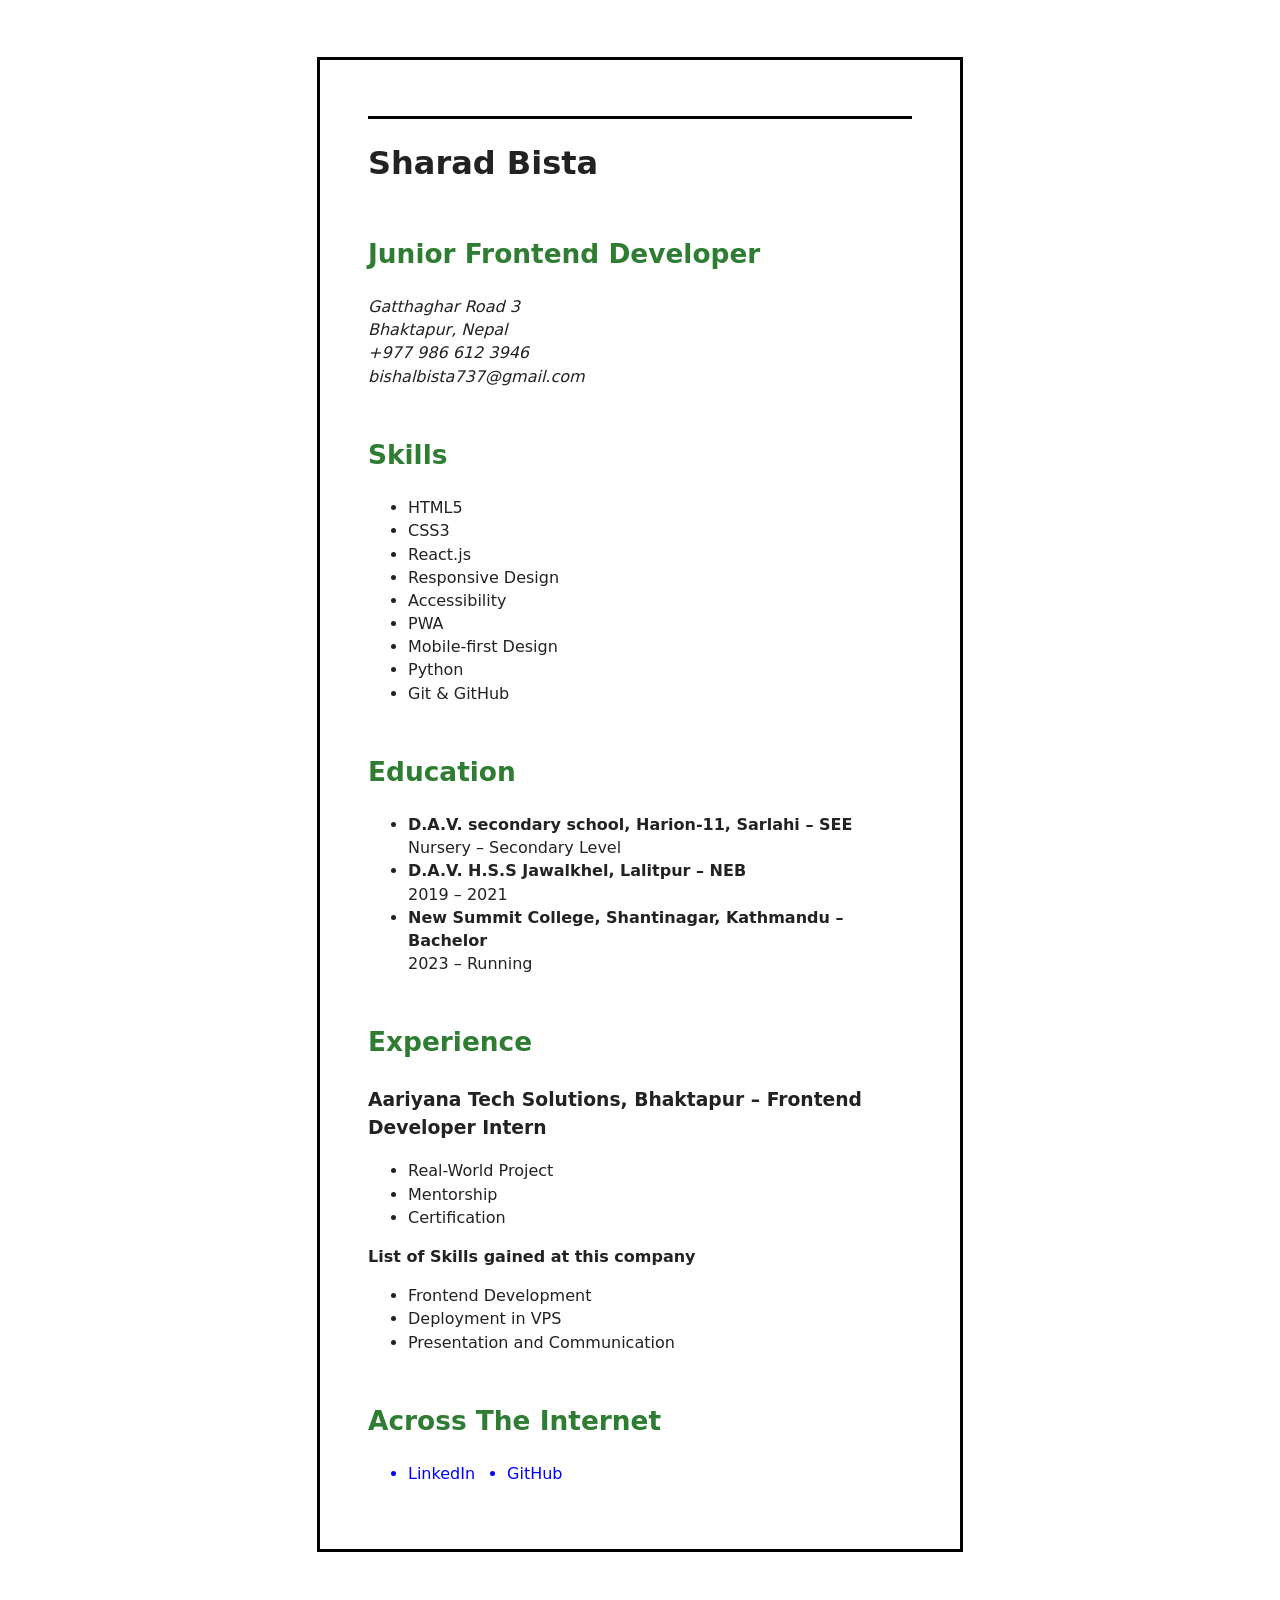
<file: index.html>
<!DOCTYPE html>
<html lang="en">

<head>
    <meta charset="UTF-8">
    <meta name="viewport" content="width=device-width, initial-scale=1.0">
    <meta name="description"
        content="Sharad Bista – Junior Frontend Developer from Nepal. Skills: React, JavaScript, Responsive Design, Accessibility...">
    <title>Sharad Bista - Junior Frontend Developer</title>
    <link rel="stylesheet" href="style.css">
    <link rel="shortcut icon" href="/icons8-resume-website-48.png" type="image/x-icon">
</head>

<body>
    <div class="page-box">
        <header class="intro">
            <hr class="break-line">
            <h1 class="name">Sharad Bista</h1>
            <h2 class="role">Junior Frontend Developer</h2>
            <address>
                <p>Gatthaghar Road 3<br>
                    Bhaktapur, Nepal <br>
                <a href="tel:+9779866123946">+977 986 612 3946</a><br>
                <a href="mailto:bishalbista737@gmail.com">bishalbista737@gmail.com</a>
                </p>
            </address>
        </header>

        <main>
            <section class="tech-stack">
                <h2>Skills</h2>
                <ul class="skill-list">
                    <li>HTML5</li>
                    <li>CSS3</li>
                    <li>React.js</li>
                    <li>Responsive Design</li>
                    <li>Accessibility</li>
                    <li>PWA</li>
                    <li>Mobile-first Design</li>
                    <li>Python</li>
                    <li>Git & GitHub</li>
                </ul>
            </section>


            <section class="edu">
                <h2 class="education">Education</h2>
                <ul class="edu-list">
                    <li>
                        <strong class="school-name">D.A.V. secondary school, Harion-11, Sarlahi – SEE</strong><br>
                        Nursery – Secondary Level
                    </li>
                    <li>
                        <strong class="school-name">D.A.V. H.S.S Jawalkhel, Lalitpur – NEB</strong><br>
                        2019 – 2021
                    </li>
                    <li>
                        <strong class="school-name">New Summit College, Shantinagar, Kathmandu – Bachelor</strong><br>
                        2023 – Running
                    </li>
                </ul>
            </section>


            <section class="expr">
                <h2 class="experience">Experience</h2>
                <h3>Aariyana Tech Solutions, Bhaktapur – Frontend Developer Intern</h3>
                <ul class="achievement">
                    <li>Real-World Project</li>
                    <li>Mentorship</li>
                    <li>Certification</li>
                </ul>
                <p><strong>List of Skills gained at this company</strong></p>
                <ul class="skill-list">
                    <li>Frontend Development</li>
                    <li>Deployment in VPS</li>
                    <li>Presentation and Communication</li>
                </ul>
            </section>

            <section class="connect">
                <h2 class="social">Across The Internet</h2>
                <ul class="social-list">
                    <li class="conn">
                        <a href="https://www.linkedin.com/in/sharad-bista-849172325/" blank="">LinkedIn</a>
                    </li>
                    <li class="conn">
                        <a href="https://github.com/SharadHub" blank="">GitHub</a>
                    </li>
                </ul>
            </section>
        </main>
    </div>

</body>

</html>
</file>
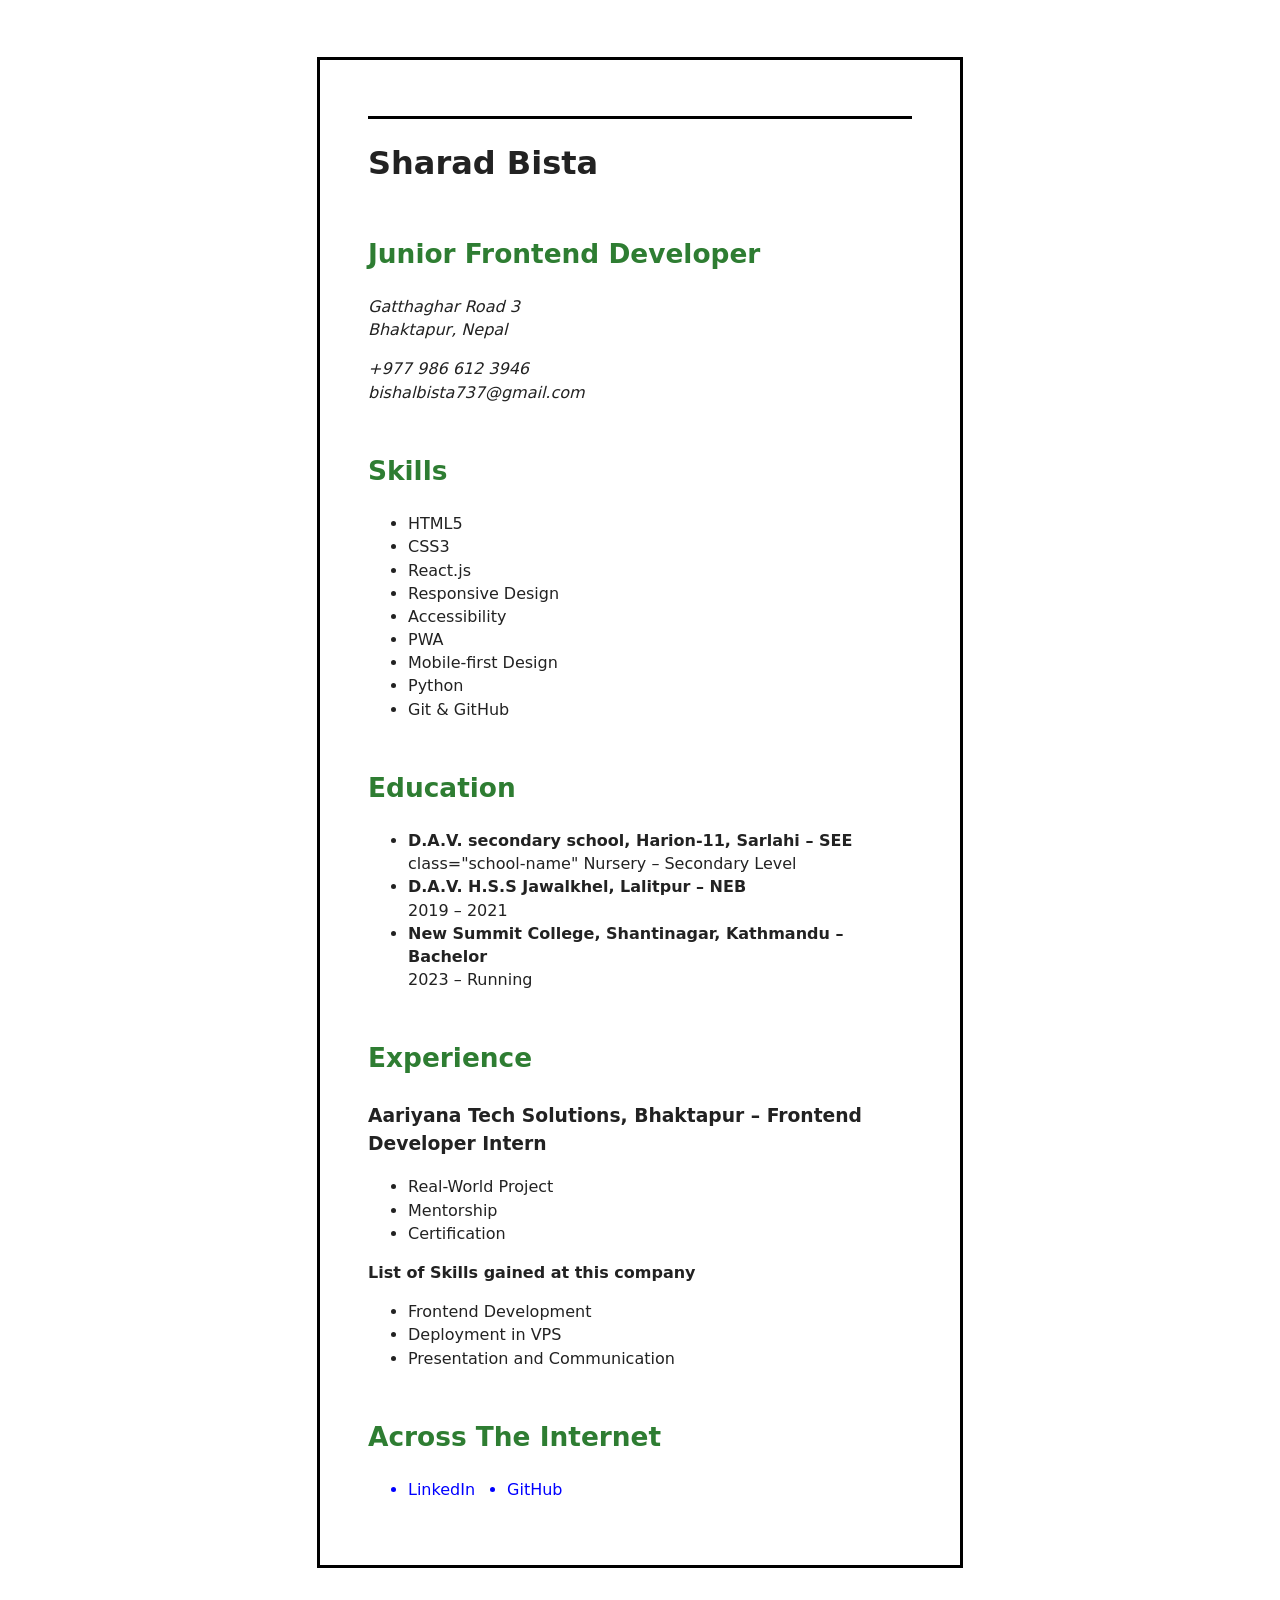
<file: CV/index.html>
<!DOCTYPE html>
<html lang="en">

<head>
    <meta charset="UTF-8">
    <meta name="viewport" content="width=device-width, initial-scale=1.0">
    <meta name="description"
        content="Sharad Bista – Junior Frontend Developer from Nepal. Skills: React, JavaScript, Responsive Design, Accessibility...">
    <title>Sharad Bista - Junior Frontend Developer</title>
    <link rel="stylesheet" href="style.css">
    <link rel="shortcut icon" href="/icons8-resume-website-48.png" type="image/x-icon">
</head>

<body>
    <div class="page-box">
        <header class="intro">
            <hr class="break-line">
            <h1 class="name">Sharad Bista</h1>
            <h2 class="role">Junior Frontend Developer</h2>
            <address>
                <p>Gatthaghar Road 3<br>
                    Bhaktapur, Nepal </p>
                <a href="tel:+9779866123946">+977 986 612 3946</a><br>
                <a href="mailto:bishalbista737@gmail.com">bishalbista737@gmail.com</a>
            </address>
        </header>

        <main>
            <section class="tech-stack">
                <h2>Skills</h2>
                <ul class="skill-list">
                    <li>HTML5</li>
                    <li>CSS3</li>
                    <li>React.js</li>
                    <li>Responsive Design</li>
                    <li>Accessibility</li>
                    <li>PWA</li>
                    <li>Mobile-first Design</li>
                    <li>Python</li>
                    <li>Git & GitHub</li>
                </ul>
            </section>


            <section class="edu">
                <h2 class="education">Education</h2>
                <ul class="edu-list">
                    <li>
                        <strong class="school-name">D.A.V. secondary school, Harion-11, Sarlahi – SEE</strong><br> class="school-name"
                        Nursery – Secondary Level
                    </li>
                    <li>
                        <strong class="school-name">D.A.V. H.S.S Jawalkhel, Lalitpur – NEB</strong><br>
                        2019 – 2021
                    </li>
                    <li>
                        <strong class="school-name">New Summit College, Shantinagar, Kathmandu – Bachelor</strong><br>
                        2023 – Running
                    </li>
                </ul>
            </section>


            <section class="expr">
                <h2 class="experience">Experience</h2>
                <h3>Aariyana Tech Solutions, Bhaktapur – Frontend Developer Intern</h3>
                <ul class="achievement">
                    <li>Real-World Project</li>
                    <li>Mentorship</li>
                    <li>Certification</li>
                </ul>
                <p><strong>List of Skills gained at this company</strong></p>
                <ul class="skill-list">
                    <li>Frontend Development</li>
                    <li>Deployment in VPS</li>
                    <li>Presentation and Communication</li>
                </ul>
            </section>

            <section class="connect">
                <h2 class="social">Across The Internet</h2>
                <ul class="social-list">
                    <li class="conn">
                        <a href="https://www.linkedin.com/in/sharad-bista-849172325/" blank="">LinkedIn</a>
                    </li>
                    <li class="conn">
                        <a href="https://github.com/SharadHub" blank="">GitHub</a>
                    </li>
                </ul>
            </section>
        </main>
    </div>

</body>

</html>
</file>
<file: style.css>
body{
    font-family: system-ui, sans-serif;
    margin: 60px auto;
    padding: 0;
    line-height: 1.45;
    color: #222;
}

.page-box{
    margin: 3rem 20rem 5rem 20rem;
    padding: 3rem;
    outline: 3px solid black;
}

.break-line{
    border: none;
    border-top: 3px solid black;
}

h2{
    color: #2e7d32;
    font-size: 1.65rem;
    margin: 48px 0 14px;
    padding-bottom: 6px;
}

a{
    text-decoration: none;
    color: inherit;
}

.social-list{
    display: flex;
    /* justify-content: center; */
    align-items: center;
    gap: 2rem;
    color: blue;
    /* list-style: none; */
}

.conn:hover{
    color: black;
}

.conn:active{
    color: red;
}
</file>
<file: CV/style.css>
body{
    font-family: system-ui, sans-serif;
    margin: 60px auto;
    padding: 0;
    line-height: 1.45;
    color: #222;
}

.page-box{
    margin: 3rem 20rem 5rem 20rem;
    padding: 3rem;
    outline: 3px solid black;
}

.break-line{
    border: none;
    border-top: 3px solid black;
}

h2{
    color: #2e7d32;
    font-size: 1.65rem;
    margin: 48px 0 14px;
    padding-bottom: 6px;
}

a{
    text-decoration: none;
    color: inherit;
}

.social-list{
    display: flex;
    /* justify-content: center; */
    align-items: center;
    gap: 2rem;
    color: blue;
    /* list-style: none; */
}

.conn:hover{
    color: black;
}

.conn:active{
    color: red;
}
</file>
